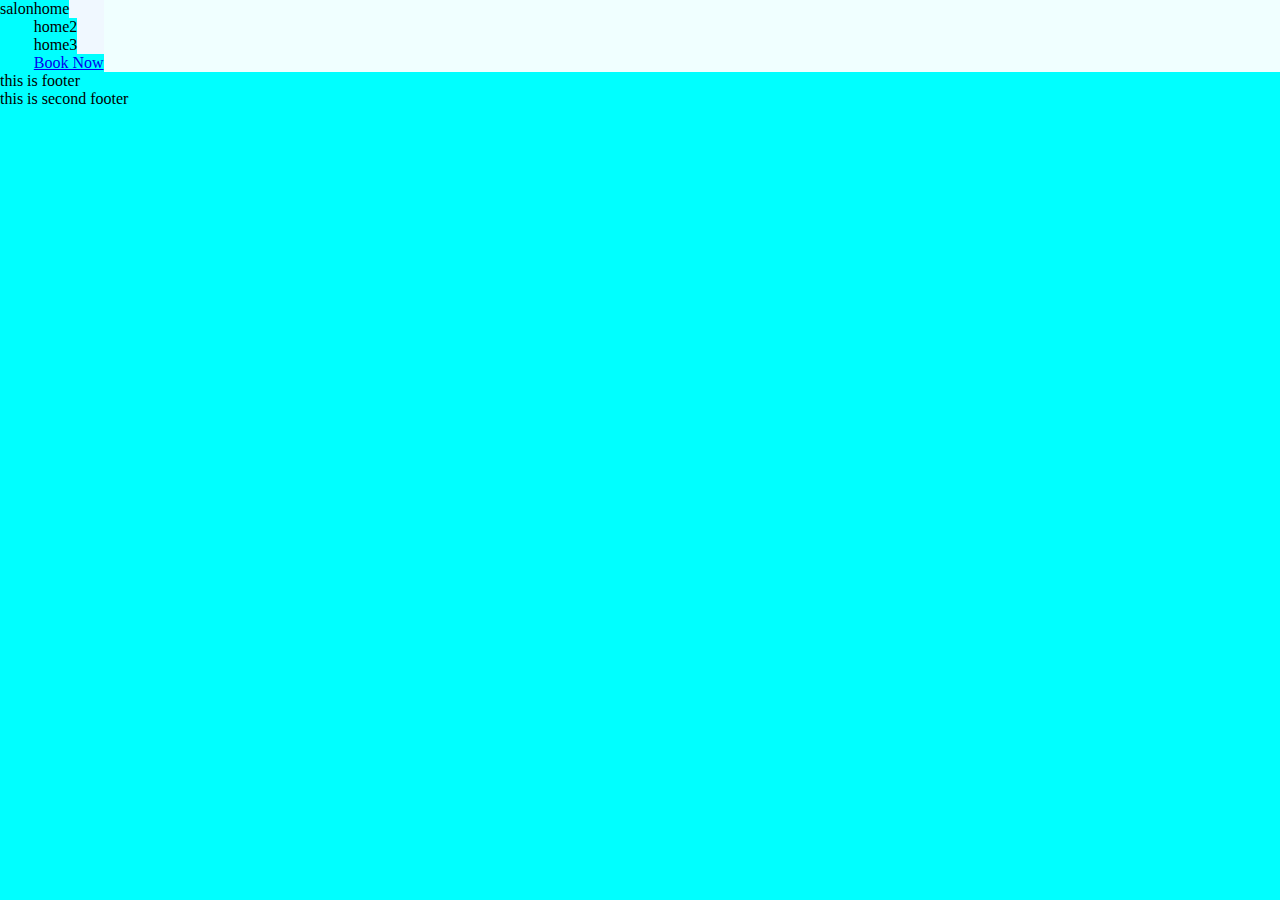
<file: index3.html>
<!DOCTYPE html>
<html lang="en">
<head>
    <meta charset="UTF-8">
    <meta http-equiv="X-UA-Compatible" content="IE=edge">
    <meta name="viewport" content="width=device-width, initial-scale=1.0">
    <title>index3</title>
    <link rel="stylesheet" href="./style3.css" class="css">
</head>
<body>
<div class="navbar">
    <div class="head">salon</div>
    <div class="main">
        <ul>
            <li class="home"><a>home</a></li>
            <li class="home"><a>home2</a></li>
            <li class="home"><a>home3</a></li>
        </ul>
        <a href="#">Book Now </a>
    </div>


</div>
<footer class="foot">this is footer </footer>
<div class="foot2">
    <footer>this is second footer</footer>
</div>
    
</body>
</html>
</file>
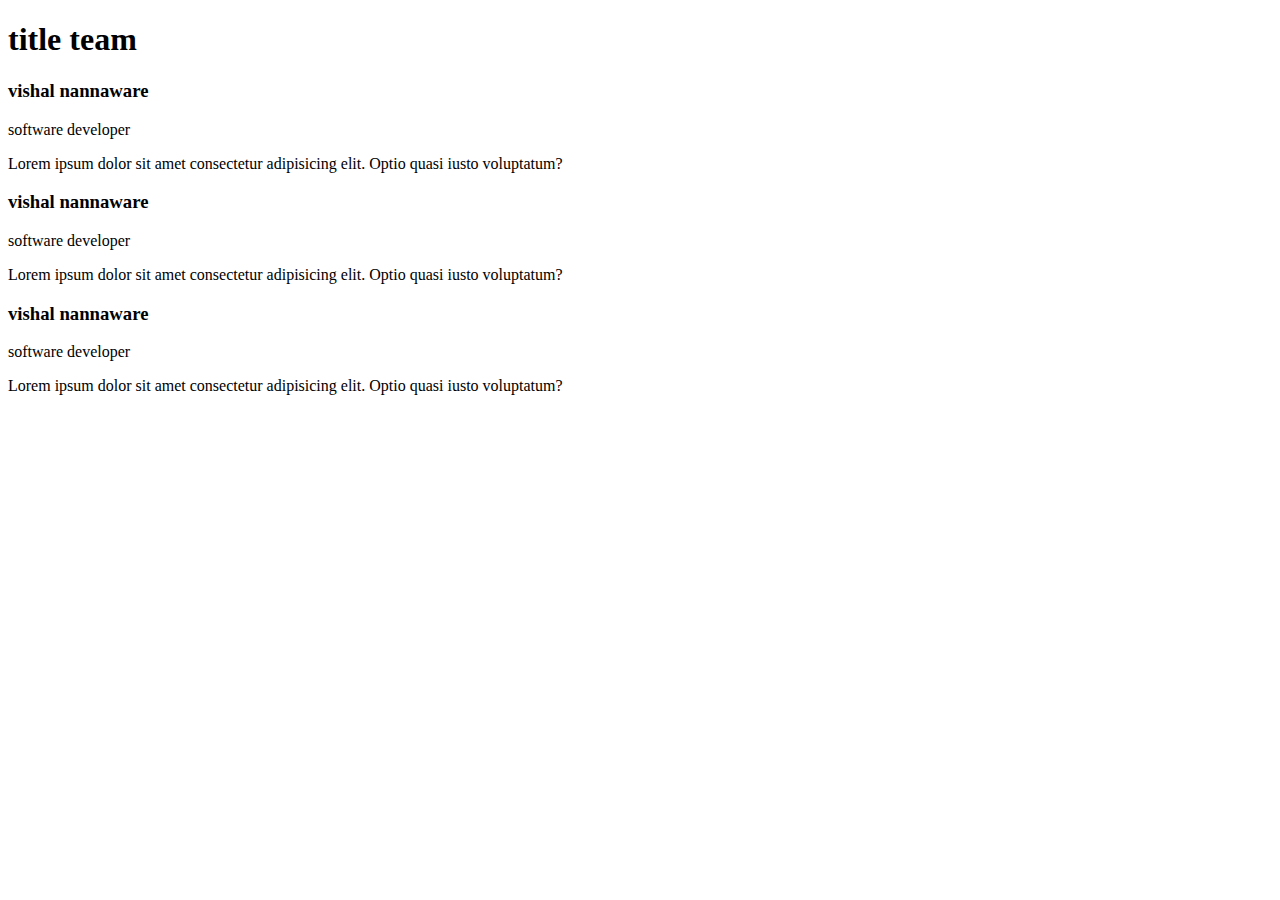
<file: section.html>
<!DOCTYPE html>
<html lang="en">
<head>
    <meta charset="UTF-8">
    <meta http-equiv="X-UA-Compatible" content="IE=edge">
    <meta name="viewport" content="width=device-width, initial-scale=1.0">
    <title>Document</title>
</head>
<body>
    <div class="wrapper">
        <h1>title team</h1>

        <div class="team">
<div class="team-member">
    <h3>vishal nannaware</h3>
    <p class="role"> software developer</p>
    <p>Lorem ipsum dolor sit amet 
        consectetur adipisicing elit. Optio quasi iusto voluptatum?</p>

</div>
<div class="team-member">
    <h3>vishal nannaware</h3>
    <p class="role"> software developer</p>
    <p>Lorem ipsum dolor sit amet 
        consectetur adipisicing elit. Optio quasi iusto voluptatum?</p>

</div>


<div class="team-member">
    <h3>vishal nannaware</h3>
    <p class="role"> software developer</p>
    <p>Lorem ipsum dolor sit amet 
        consectetur adipisicing elit. Optio quasi iusto voluptatum?</p>

</div>
        </div>
    </div>
    
</body>
</html>
</file>
<file: style3.css>
*{

    background-color: aqua;
    padding: 0;
    margin: 0;
}
.navbar{
    background-color: azure;
    display: flex;
    /* border-radius: 123px; */
}
.navbar main ul home{
 
    display: flex;
    border: 100px;
    border-radius: 102px;
}
.home{
    display: flex;
    background-color: aliceblue;
}
.foot{
    border-bottom: 100px;
}
</file>
